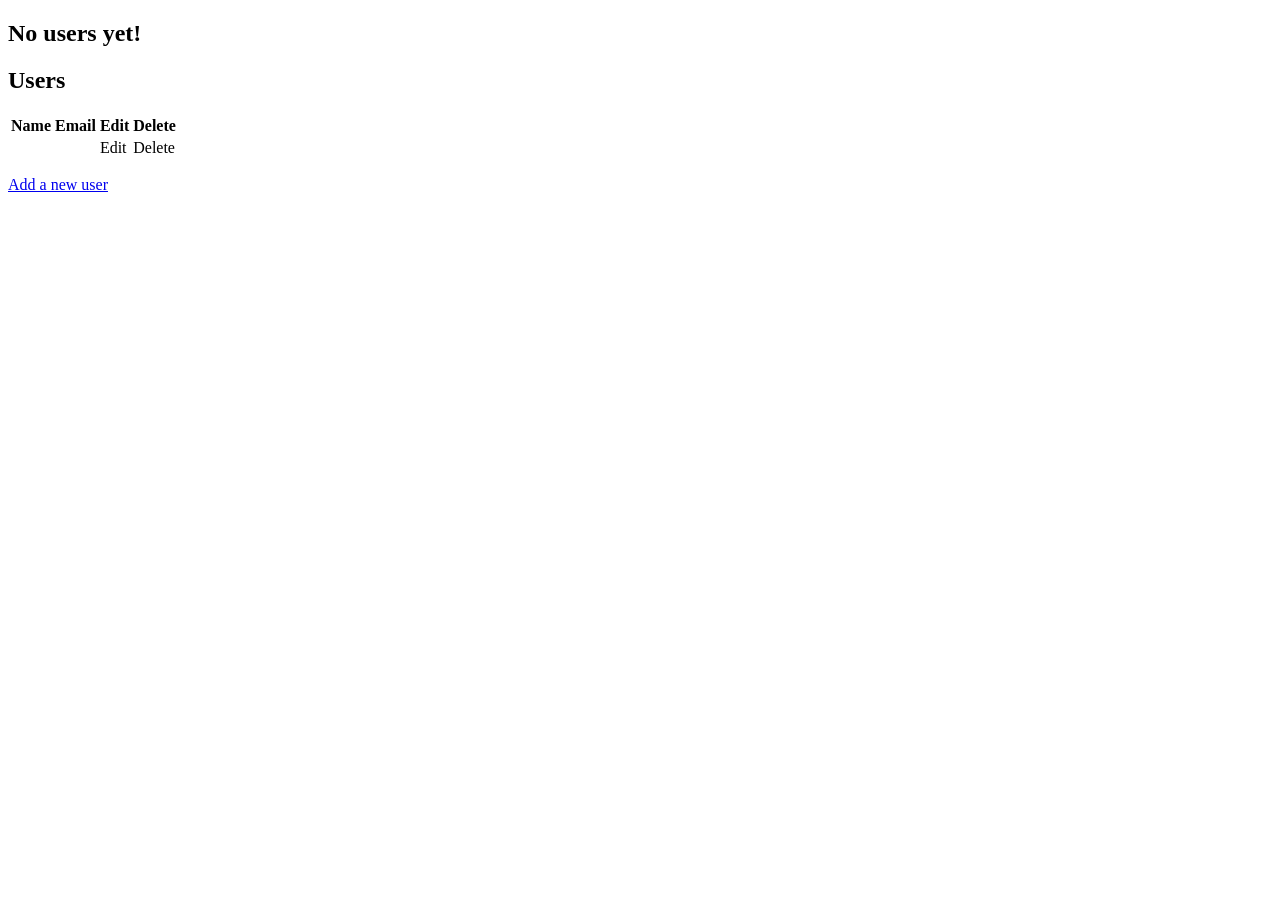
<file: src/main/resources/templates/index.html>
<!DOCTYPE html>
<html xmlns:th="http://www.thymeleaf.org" lang="en">
<head>
    <meta charset="UTF-8">
    <title>Index</title>
    <link th:href="@{/styles/cssandjs/main.css}" rel="stylesheet" />
</head>
<body>
<div th:switch="${users}">
    <h2 th:case="null">No users yet!</h2>
    <div th:case="*">
        <h2>Users</h2>
        <table>
            <thead>
            <tr>
                <th>Name</th>
                <th>Email</th>
                <th>Edit</th>
                <th>Delete</th>
            </tr>
            </thead>
            <tbody>
            <tr th:each="user : ${users}">
                <td th:text="${user.name}"></td>
                <td th:text="${user.email}"></td>
                <td><a th:href="@{/edit/{id}(id=${user.id})}">Edit</a></td>
                <td><a th:href="@{/delete/{id}(id=${user.id})}">Delete</a></td>
            </tr>
            </tbody>
        </table>
    </div>
    <p><a href="/signup">Add a new user</a></p>
</div>

</body>
</html>
</file>
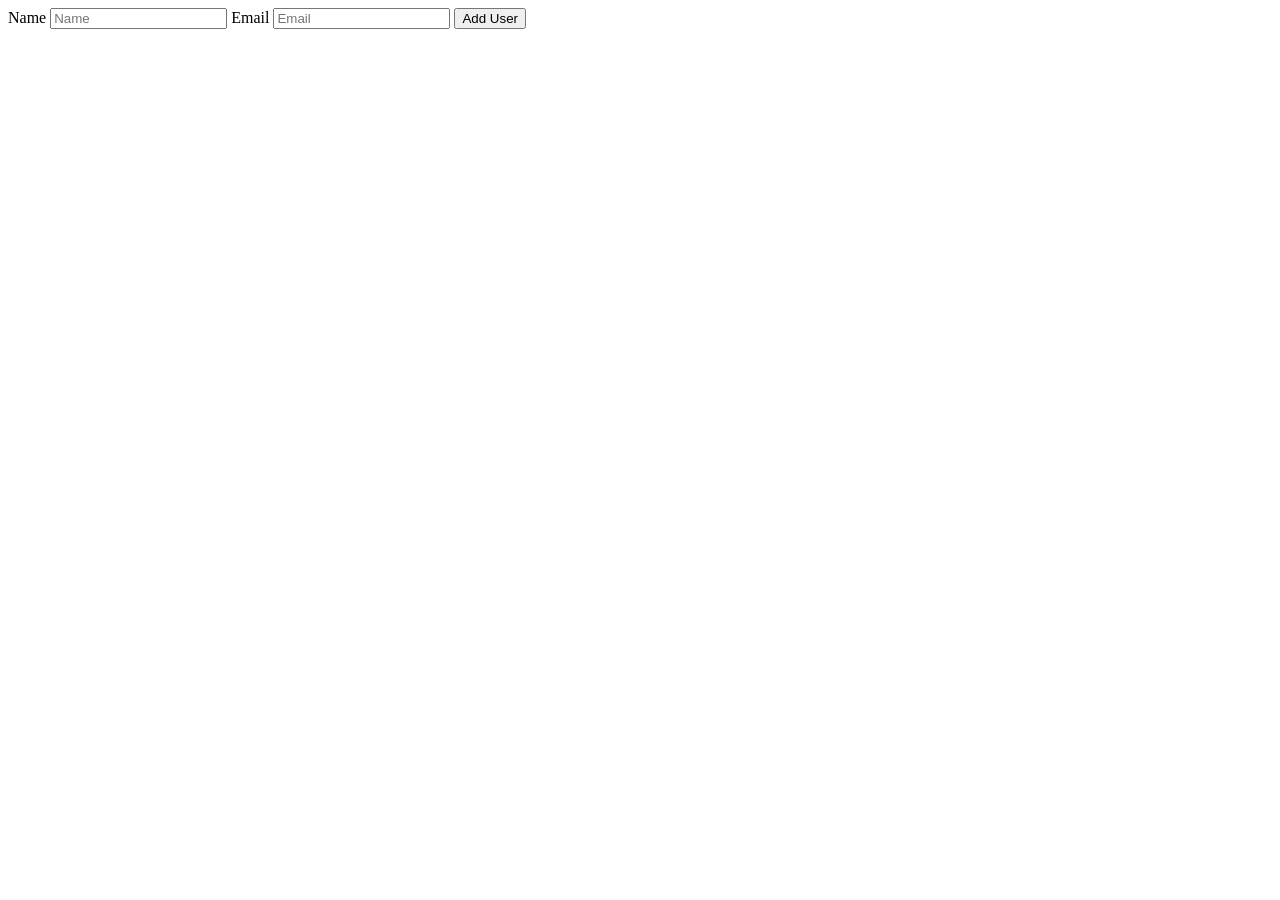
<file: src/main/resources/templates/add-user.html>
<!DOCTYPE html>
<html xmlns:th="http://www.thymeleaf.org" lang="en">
<head>
    <meta charset="UTF-8">
    <title>Add User</title>
    <link th:href="@{/styles/cssandjs/main.css}" rel="stylesheet"/>
</head>
<body>
<div>
    <form action="#" th:action="@{/adduser}" th:object="${user}" method="post">
        <label for="name">Name</label>
        <input type="text" th:field="*{name}" id="name" placeholder="Name">
        <span th:if="${#fields.hasErrors('name')}" th:errors="*{name}"></span>
        <label for="email">Email</label>
        <input type="text" th:field="*{email}" id="email" placeholder="Email">
        <span th:if="${#fields.hasErrors('email')}" th:errors="*{email}"></span>
        <input type="submit" value="Add User">
    </form>
</div>
</body>
</html>
</file>
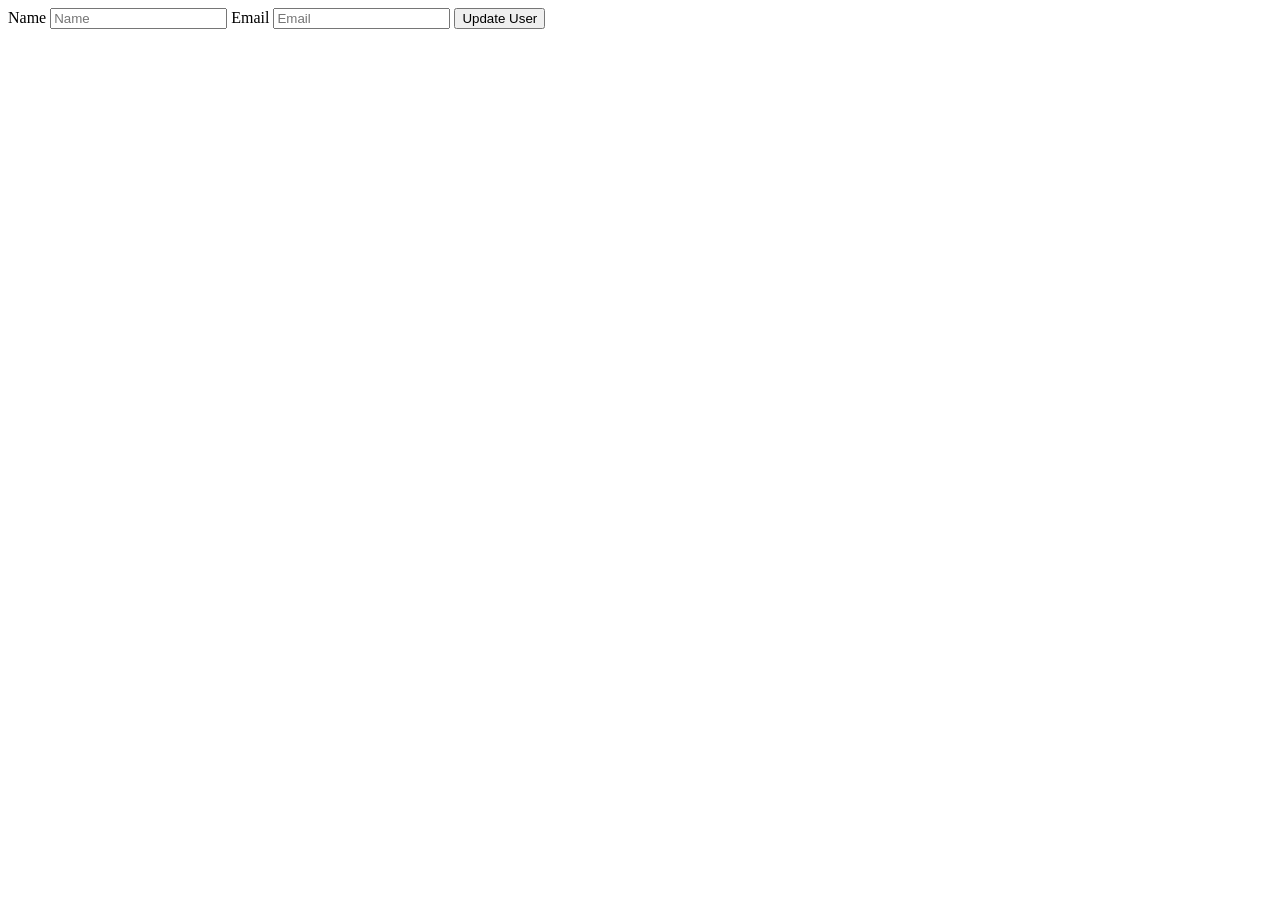
<file: src/main/resources/templates/update-user.html>
<!DOCTYPE html>
<html xmlns:th="http://www.thymeleaf.org" lang="en">
<head>
    <meta charset="UTF-8">
    <title>Update User</title>
    <link th:href="@{/styles/cssandjs/main.css}" rel="stylesheet"/>
</head>
<body>
<div>
    <form action="#"
          th:action="@{/update/{id}(id=${user.id})}"
          th:object="${user}"
          method="post">
        <label for="name">Name</label>
        <input type="text" th:field="*{name}" id="name" placeholder="Name">
        <span th:if="${#fields.hasErrors('name')}" th:errors="*{name}"></span>
        <label for="email">Email</label>
        <input type="text" th:field="*{email}" id="email" placeholder="Email">
        <span th:if="${#fields.hasErrors('email')}" th:errors="*{email}"></span>
        <input type="submit" value="Update User">
    </form>
</div>
</body>
</html>
</file>
